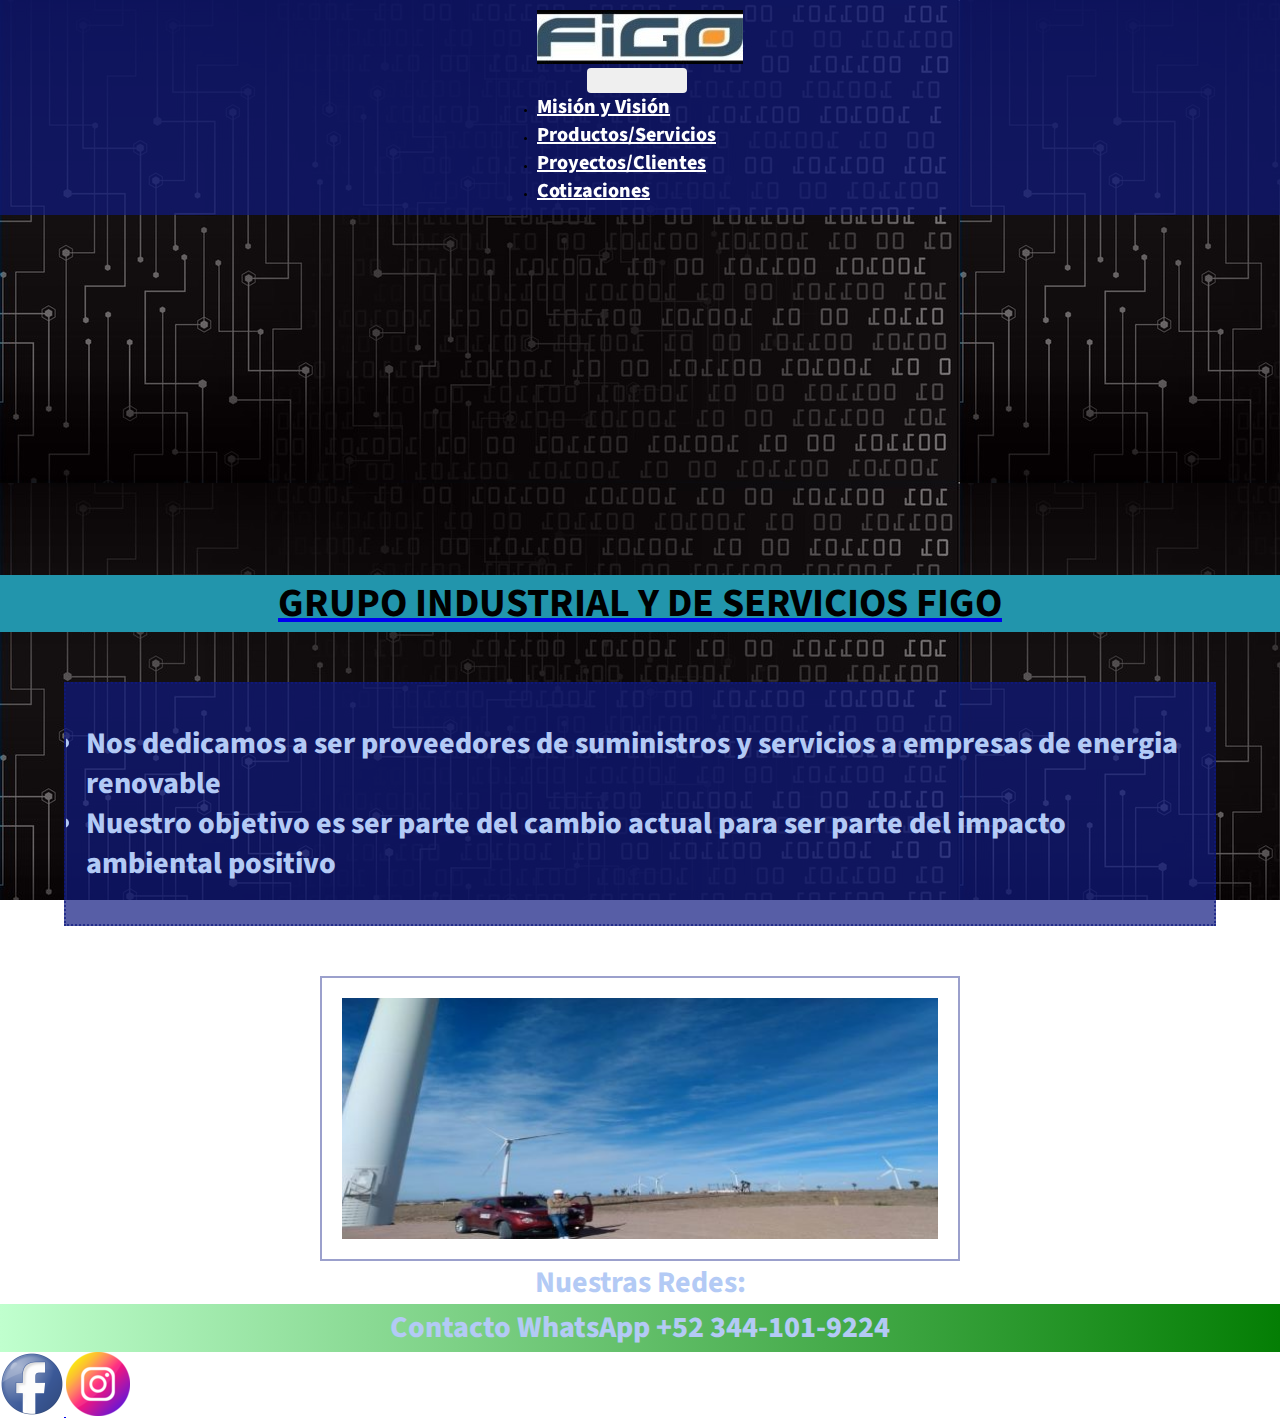
<file: index.html>
<!DOCTYPE html>
<html lang="en">
<head>
    <meta charset="UTF-8">
    <meta http-equiv="X-UA-Compatible" content="IE=edge">
      <meta name="description" content="OFICIAL WEB FOR FIGO GROUP">
      <meta name="keywords" content="Industria, Energías Renovables, Comercio industrial, Soluciones en Ingenieria">
      <meta name="author" content="MCIE Alejandro Javier Arredondo García">
      <meta name="viewport" content="width=device-width, initial-scale=1.0">
    <title>Grupo Industrial FIGO</title>
    <link rel="shortcut icon" href="img/FIGO_ICON.png" type="image/x-icon">
    <link href="https://cdn.jsdelivr.net/npm/bootstrap@5.2.0/dist/css/bootstrap.min.css" rel="stylesheet" integrity="sha384-gH2yIJqKdNHPEq0n4Mqa/HGKIhSkIHeL5AyhkYV8i59U5AR6csBvApHHNl/vI1Bx" crossorigin="anonymous">
    <link rel="stylesheet" href="css/styleSASS.css">
</head>

<body>
     
    <nav class="navbar navbar-expand-lg navbar-light bg-blue buttonsMenu" id="buttons">
        <div class="container-fluid">
          <a class="navbar-brand" href="index.html">
            <img src="img/FIGO_LOGO2.jpg" alt="logo de FIGO" class="header__img--fluid">
          </a>
          <button class="navbar-toggler" type="button" data-bs-toggle="collapse" data-bs-target="#navbarSupportedContent" aria-controls="navbarSupportedContent" aria-expanded="false" aria-label="Toggle navigation">
            <span class="navbar-toggler-icon"></span>
          </button>
          <div class="collapse navbar-collapse" id="navbarSupportedContent">
            <ul class="navbar-nav ms-auto mb-2 mb-lg-0">
              <li class="nav-item">
                <a class="nav-link textMenu" aria-current="page" href="misionyvision.html">Misión y Visión</a>
              </li>
              <li>
                <a class="nav-link textMenu" aria-current="page" href="PyS - Animated.html">Productos/Servicios</a>
              </li>
              <li>
                <a class="nav-link textMenu" aria-current="page" href="trayectoria.html">Proyectos/Clientes</a>
              </li>
              <li>
                <a class="nav-link textMenu" aria-current="page" href="Form.html">Cotizaciones</a>
             </li>
            </ul>
            </div>
        </div>
      </nav>


    <header>
            
   </header>

   <a href="index.html">
    <h1 class="text-center">  GRUPO INDUSTRIAL Y DE SERVICIOS FIGO</h1>
    </a>
  
   
    <main class="py-3">
        <section >
            <article class="box textList">        
                <ul>
                    <li>Nos dedicamos a ser proveedores de suministros y servicios a empresas de energia renovable</li>
                    <li>Nuestro objetivo es ser parte del cambio actual para ser parte del impacto ambiental positivo</li>
                </ul>              
            </article>
        </section>
       
            <img class="box_Img textCenter" src="img/FIGO_PROJECT21.jpg" >
       
    </main>
   
    
    <footer class="py-3 text-center text-white text-uppercase">
       
      <h3 class="foot__title">Nuestras Redes: </h3>
      <div class="add__WA class linear-gradient">
       <p>Contacto WhatsApp +52 344-101-9224</p>
     </div>
    
      <a href="https://www.google.com/" target="_blank">
        <img src="img/facebook.png" alt="Nuestro facebook">
      </a>
      <a href="https://www.google.com/" target="_blank">
        <img src="img/Insta.png" alt="Nuetro Insta" class="foot__icon">
      </a>
    </footer>
    <script src="js/wow.min.js"></script>
    <script>
    new WOW().init();
    </script>
    <script src="https://cdn.jsdelivr.net/npm/bootstrap@5.2.0/dist/js/bootstrap.bundle.min.js" integrity="sha384-A3rJD856KowSb7dwlZdYEkO39Gagi7vIsF0jrRAoQmDKKtQBHUuLZ9AsSv4jD4Xa" crossorigin="anonymous"></script>
    
</html>
</file>
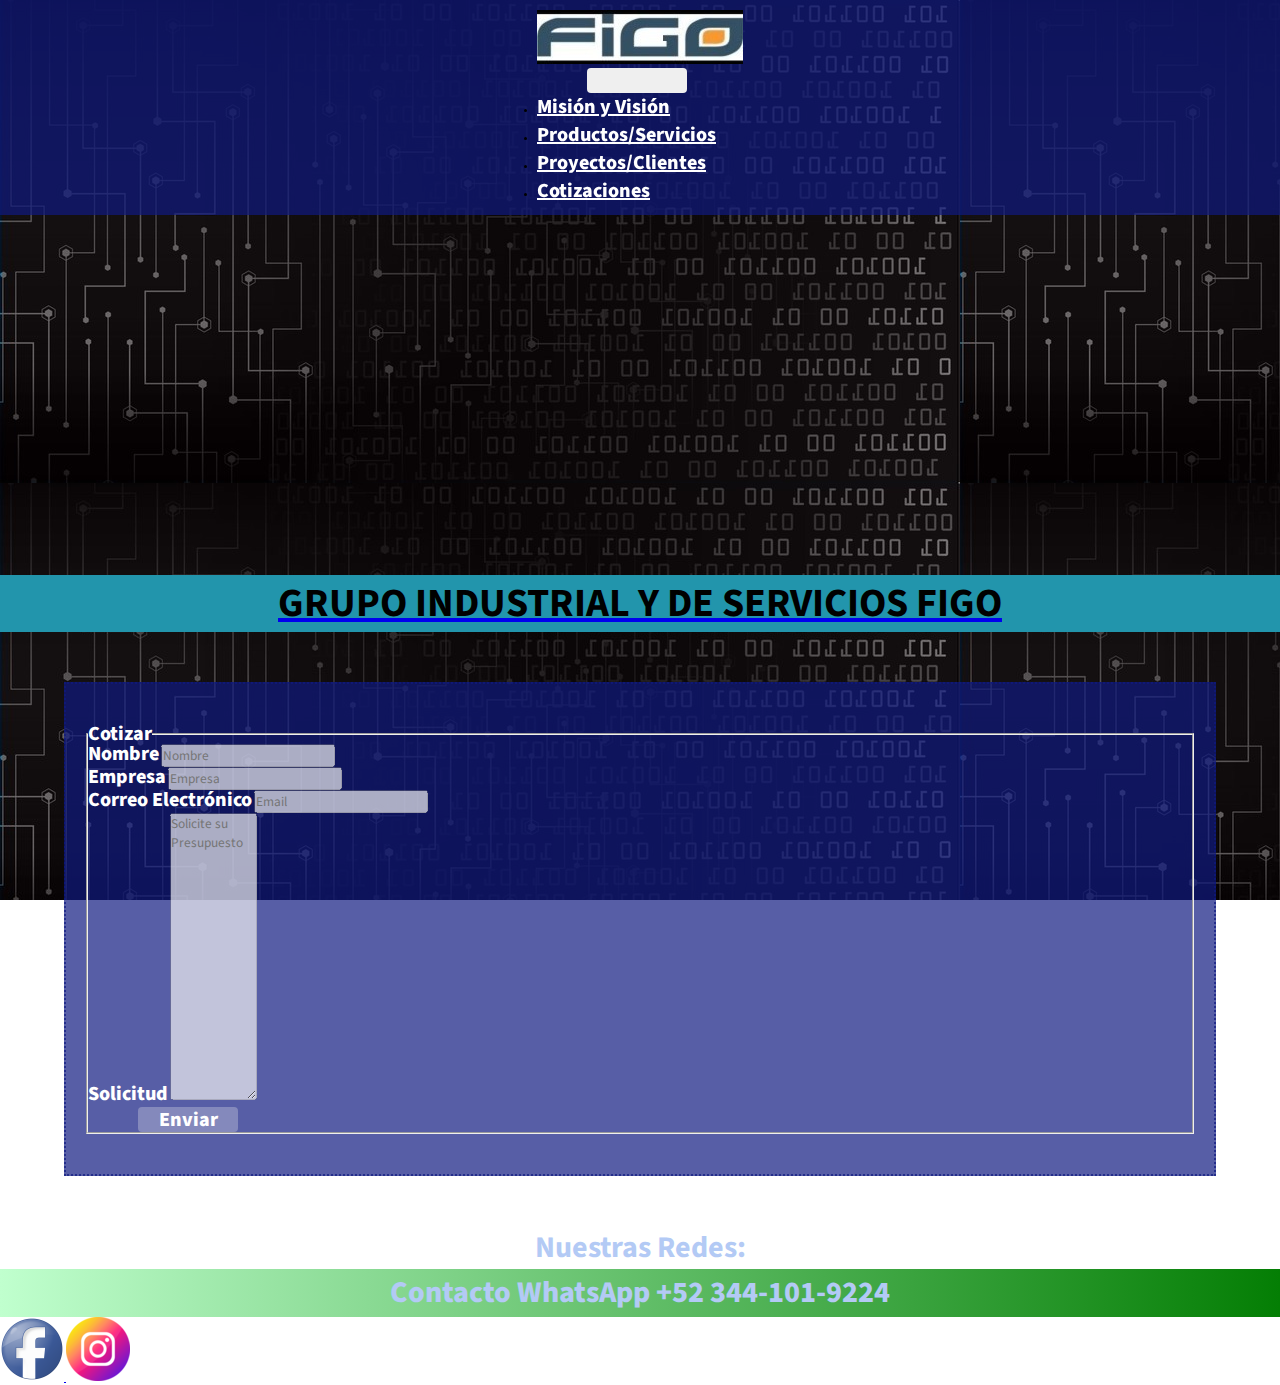
<file: Form.html>
<!doctype html>
<html lang="en">
  <head>
    <meta charset="utf-8">
    <meta name="description" content="QUOTE FORM">
    <meta name="keywords" content="Cotizaciones Empresariales, Formulario para Clientes, Cotizaciones para Energias Renovable">
     <meta name="author" content="MCIE Alejandro Javier Arredondo García">
    <meta name="viewport" content="width=device-width, initial-scale=1">
    <title>Cotizar FIGO</title>
    <link rel="shortcut icon" href="img/FIGO_ICON.png" type="image/x-icon">
    <link href="https://cdn.jsdelivr.net/npm/bootstrap@5.2.0/dist/css/bootstrap.min.css" rel="stylesheet" integrity="sha384-gH2yIJqKdNHPEq0n4Mqa/HGKIhSkIHeL5AyhkYV8i59U5AR6csBvApHHNl/vI1Bx" crossorigin="anonymous">
    <link rel="stylesheet" href="css/styleSASS.css">
</head>

  <body>
    
    <nav class="navbar navbar-expand-lg navbar-light bg-blue buttonsMenu" id="buttons">
      <div class="container-fluid">
        <a class="navbar-brand" href="index.html">
          <img src="img/FIGO_LOGO2.jpg" alt="logo de FIGO" class="header__img--fluid">
        </a>
        <button class="navbar-toggler" type="button" data-bs-toggle="collapse" data-bs-target="#navbarSupportedContent" aria-controls="navbarSupportedContent" aria-expanded="false" aria-label="Toggle navigation">
          <span class="navbar-toggler-icon"></span>
        </button>
        <div class="collapse navbar-collapse" id="navbarSupportedContent">
          <ul class="navbar-nav ms-auto mb-2 mb-lg-0">
            <li class="nav-item">
              <a class="nav-link textMenu" aria-current="page" href="misionyvision.html">Misión y Visión</a>
            </li>
            <li>
              <a class="nav-link textMenu" aria-current="page" href="PyS - Animated.html">Productos/Servicios</a>
            </li>
            <li>
              <a class="nav-link textMenu" aria-current="page" href="trayectoria.html">Proyectos/Clientes</a>
            </li>
            <li>
              <a class="nav-link textMenu" aria-current="page" href="Form.html">Cotizaciones</a>
           </li>
          </ul>
          </div>
      </div>
    </nav>


  <header>
         
 </header>

 <a href="index.html">
  <h1 class="text-center">  GRUPO INDUSTRIAL Y DE SERVICIOS FIGO</h1>
  </a>


      <main class="py-3">
      <nav id="mainNav" class="bg-blue box">
        <form>
            <fieldset disabled>
              <legend class="textMenu">Cotizar</legend>
              <div class="mb-3">
                <label for="disabledTextInput" class="form-label textMenu">Nombre</label>
                <input type="text" id="disabledTextInput" class="form-control" placeholder="Nombre">
              </div>
              <div class="mb-3">
                <label for="disabledTextInput" class="form-label textMenu">Empresa</label>
                <input type="text" id="disabledTextInput" class="form-control" placeholder="Empresa">
              </div>
              <div class="mb-3">
                <label for="disabledTextInput" class="form-label textMenu">Correo Electrónico</label>
                <input type="text" id="disabledTextInput" class="form-control" placeholder="Email">
              </div>
              <div class="mb-3">
                <label for="disabledTextInput" class="form-label textMenu">Solicitud</label>
                <textarea cols="10" rows="15" type="text" class="form-control" placeholder="Solicite su Presupuesto"></textarea>
              </div>
              
              <button class="textMenu">Enviar</button>
            </fieldset>
          </form>
      </nav>
        </main>

      <footer class="py-3 text-center text-white text-uppercase">
       
        <h3 class="foot__title">Nuestras Redes: </h3>
        <div class="add__WA class linear-gradient">
       <p>Contacto WhatsApp +52 344-101-9224</p>
     </div>
  
        <a href="https://www.google.com/" target="_blank">
            <img src="img/facebook.png" alt="Nuestro facebook">
        </a>
        <a href="https://www.google.com/" target="_blank">
          <img src="img/Insta.png" alt="Nuetro Insta" class="foot__icon">
      </a>
    </footer>
    <script src="js/wow.min.js"></script>
    <script>
    new WOW().init();
    </script>
    <script src="https://cdn.jsdelivr.net/npm/bootstrap@5.2.0/dist/js/bootstrap.bundle.min.js" integrity="sha384-A3rJD856KowSb7dwlZdYEkO39Gagi7vIsF0jrRAoQmDKKtQBHUuLZ9AsSv4jD4Xa" crossorigin="anonymous"></script>
  </body>
</html>
</file>
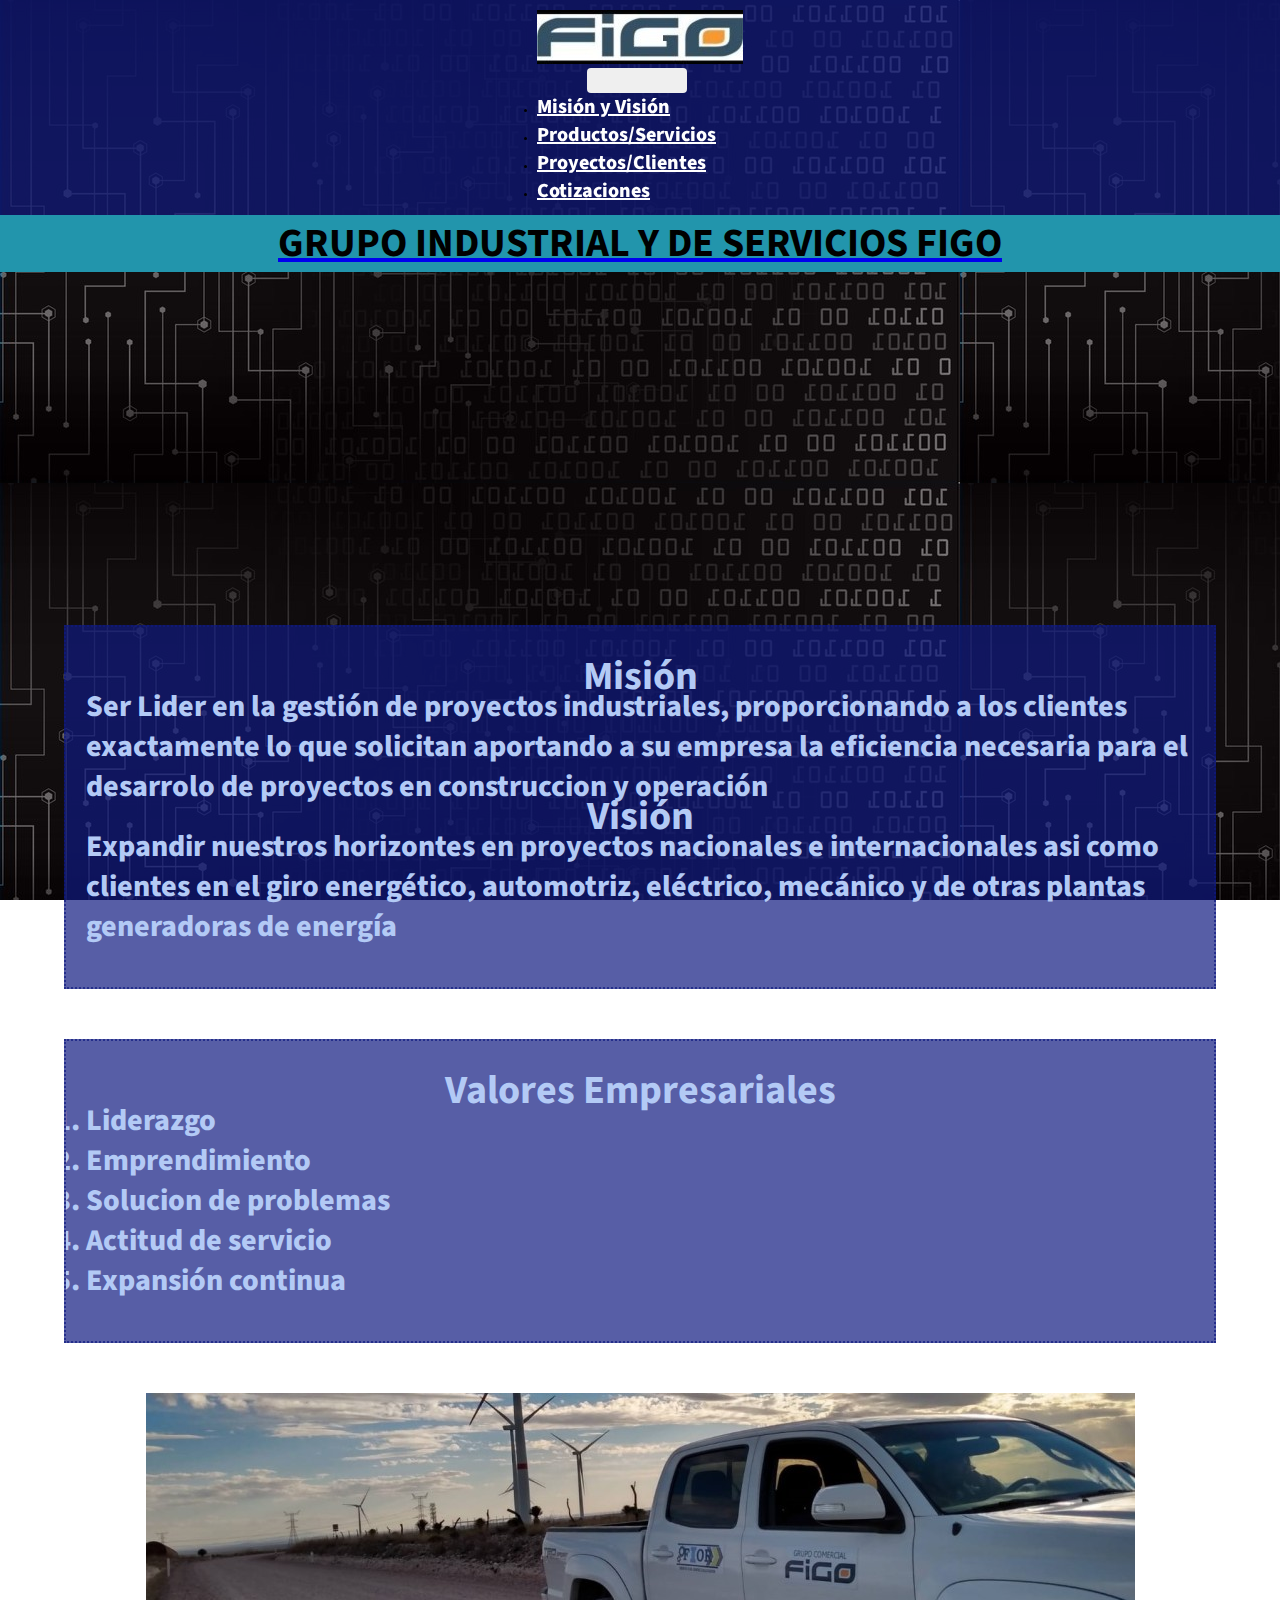
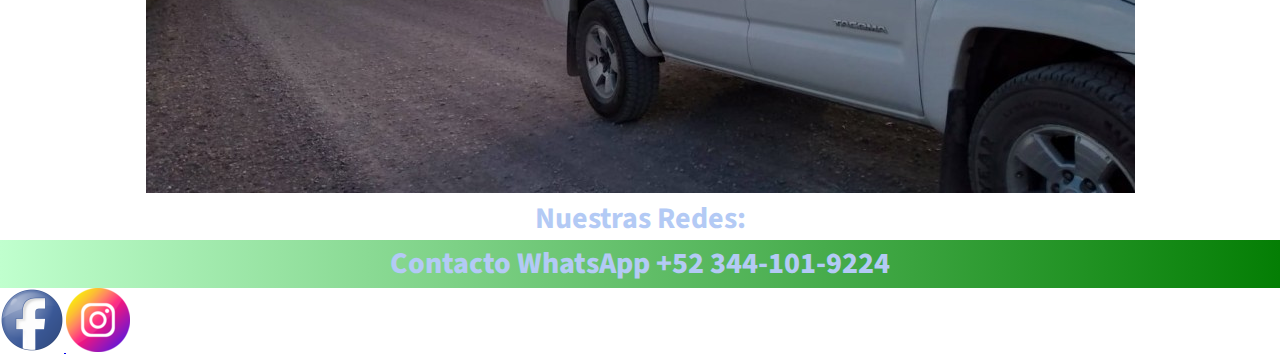
<file: misionyvision.html>
<!DOCTYPE html>
<html lang="en">
<head>
    <meta charset="UTF-8">
    <meta http-equiv="X-UA-Compatible" content="IE=edge">
    <meta name="description" content="CORPORATIVE MISION AND VISION">
      <meta name="keywords" content="Corporativo Industrial, Mision Empresarial, Vision Empresarial, Comercializadora industrial, Corporativo en Energia Renovable">
      <meta name="author" content="MCIE Alejandro Javier Arredondo García">
      <meta name="viewport" content="width=device-width, initial-scale=1.0">
      <title>Misión y Visión FIGO</title>
    <link rel="shortcut icon" href="img/FIGO_ICON.png" type="image/x-icon">
    <link href="https://cdn.jsdelivr.net/npm/bootstrap@5.2.0/dist/css/bootstrap.min.css" rel="stylesheet" integrity="sha384-gH2yIJqKdNHPEq0n4Mqa/HGKIhSkIHeL5AyhkYV8i59U5AR6csBvApHHNl/vI1Bx" crossorigin="anonymous">
	<link rel="stylesheet" href="css/styleSASS.css">
</head>
<body>
  
    <nav class="navbar navbar-expand-lg navbar-light bg-blue buttonsMenu" id="buttons">
        <div class="container-fluid">
          <a class="navbar-brand" href="index.html">
            <img src="img/FIGO_LOGO2.jpg" alt="logo de FIGO" class="header__img--fluid">
          </a>
          <button class="navbar-toggler" type="button" data-bs-toggle="collapse" data-bs-target="#navbarSupportedContent" aria-controls="navbarSupportedContent" aria-expanded="false" aria-label="Toggle navigation">
            <span class="navbar-toggler-icon"></span>
          </button>
          <div class="collapse navbar-collapse" id="navbarSupportedContent">
            <ul class="navbar-nav ms-auto mb-2 mb-lg-0">
              <li class="nav-item">
                <a class="nav-link textMenu" aria-current="page" href="misionyvision.html">Misión y Visión</a>
              </li>
              <li>
                <a class="nav-link textMenu" aria-current="page" href="PyS - Animated.html">Productos/Servicios</a>
              </li>
              <li>
                <a class="nav-link textMenu" aria-current="page" href="trayectoria.html">Proyectos/Clientes</a>
              </li>
              <li>
                <a class="nav-link textMenu" aria-current="page" href="Form.html">Cotizaciones</a>
             </li>
            </ul>
            </div>
        </div>
      </nav>


    <header>
        <div>
            <a href="index.html">
            <h1>  GRUPO INDUSTRIAL Y DE SERVICIOS FIGO</h1>
            </a>
        </div>
   </header>
   
    <main>
        <section class="box">
                <h2>Misión</h2>
                <p>Ser Lider en la gestión de proyectos industriales, proporcionando a los clientes  exactamente lo que solicitan
                aportando a su empresa la eficiencia necesaria para el desarrolo de proyectos en construccion y operación</p> 
        
                <h2>Visión</h2>
                <p>Expandir nuestros horizontes en proyectos nacionales e internacionales asi como clientes en el giro energético, automotriz, eléctrico, mecánico y de otras plantas generadoras de energía</p> 
        </section>
            
            <section>
                <article class="box">
                    <h2 class="textCenter box-title1">Valores Empresariales</h2>
            <ol class="textLeft textList">
                <li>Liderazgo</li>
                <li>Emprendimiento</li>
                <li>Solucion de problemas</li>
                <li>Actitud de servicio</li>
                <li>Expansión continua</li>
            </ol>
                </article>
        </section>
         
        <section class="textCenter">
            <img  src="img/FIGO_TRUCK2.jpg"></image>
        </section>             
    </main>
    
   
    <footer class="py-3 text-center text-white text-uppercase">
       
      <h3 class="foot__title">Nuestras Redes: </h3>
      <div class="add__WA class linear-gradient">
     <p>Contacto WhatsApp +52 344-101-9224</p>
   </div>

      <a href="https://www.google.com/" target="_blank">
          <img src="img/facebook.png" alt="Nuestro facebook">
      </a>
      <a href="https://www.google.com/" target="_blank">
        <img src="img/Insta.png" alt="Nuetro Insta" class="foot__icon">
    </a>
  </footer>
  <script src="js/wow.min.js"></script>
  <script>
  new WOW().init();
  </script>
  <script src="https://cdn.jsdelivr.net/npm/bootstrap@5.2.0/dist/js/bootstrap.bundle.min.js" integrity="sha384-A3rJD856KowSb7dwlZdYEkO39Gagi7vIsF0jrRAoQmDKKtQBHUuLZ9AsSv4jD4Xa" crossorigin="anonymous"></script>

    
</body>
</html>
</file>
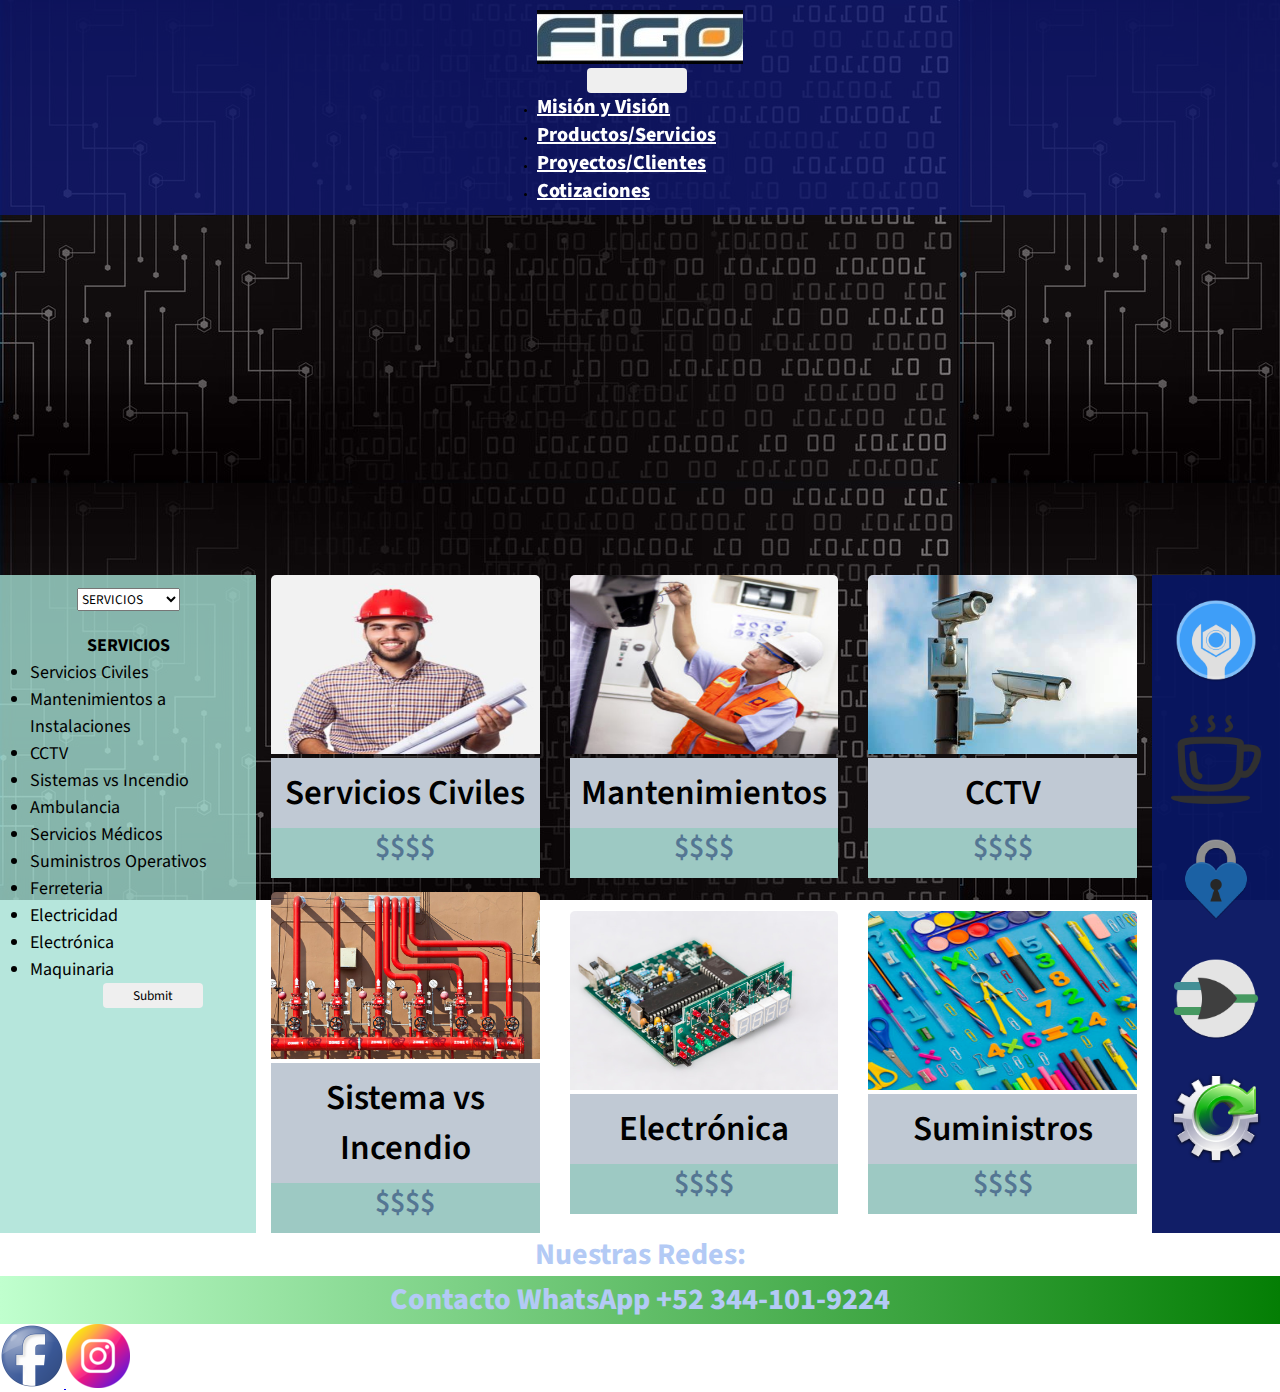
<file: PyS - Animated.html>
<!DOCTYPE html>
<html lang="en">
<head>
	<meta charset="UTF-8">
    <meta http-equiv="X-UA-Compatible" content="IE=edge">
      <meta name="description" content="OFICIAL PRODUCTS AND SERVICES CATALOGUE FOR FIGO GROUP">
      <meta name="keywords" content="Servicios Industriales, Comercializadora industrial, Suministros Para Ingenieria">
      <meta name="author" content="MCIE Alejandro Javier Arredondo García">
      <meta name="viewport" content="width=device-width, initial-scale=1.0">
	<title>Productos y Servicios FIGO</title>
    <link rel="shortcut icon" href="img/FIGO_ICON.png" type="image/x-icon">
	<link href="https://cdn.jsdelivr.net/npm/bootstrap@5.2.0/dist/css/bootstrap.min.css" rel="stylesheet" integrity="sha384-gH2yIJqKdNHPEq0n4Mqa/HGKIhSkIHeL5AyhkYV8i59U5AR6csBvApHHNl/vI1Bx" crossorigin="anonymous">
	<link rel="stylesheet" href="css/styleSASS.css">
	
</head>
<body>
	
	<nav class="navbar navbar-expand-lg navbar-light bg-blue buttonsMenu" id="buttons">
        <div class="container-fluid">
          <a class="navbar-brand" href="index.html">
            <img src="img/FIGO_LOGO2.jpg" alt="logo de FIGO" class="header__img--fluid">
          </a>
          <button class="navbar-toggler" type="button" data-bs-toggle="collapse" data-bs-target="#navbarSupportedContent" aria-controls="navbarSupportedContent" aria-expanded="false" aria-label="Toggle navigation">
            <span class="navbar-toggler-icon"></span>
          </button>
          <div class="collapse navbar-collapse" id="navbarSupportedContent">
            <ul class="navbar-nav ms-auto mb-2 mb-lg-0">
              <li class="nav-item">
                <a class="nav-link textMenu" aria-current="page" href="misionyvision.html">Misión y Visión</a>
              </li>
              <li>
                <a class="nav-link textMenu" aria-current="page" href="PyS - Animated.html">Productos/Servicios</a>
              </li>
              <li>
                <a class="nav-link textMenu" aria-current="page" href="trayectoria.html">Proyectos/Clientes</a>
              </li>
              <li>
                <a class="nav-link textMenu" aria-current="page" href="Form.html">Cotizaciones</a>
             </li>
            </ul>
            </div>
        </div>
      </nav>

	<header class="encabezado">
		
	</header>

<div class="container">	
		

	<nav id="filtros" class="Nav2">
		<form>
			<select name="location" id="location">
				<option value="Nacional">SERVICIOS</option>
				<option value="Extranjero">SUMINISTROS</option>
			</select>
		</form>
		<b class="textLeft">SERVICIOS</b>
			<ul>
				<li>Servicios Civiles</li>
				<li>Mantenimientos a Instalaciones</li>
				<li>CCTV</li>
				<li>Sistemas vs Incendio</li>
				<li>Ambulancia</li>
				<li>Servicios Médicos</li>
				<li>Suministros Operativos</li>
				<li>Ferreteria</li>
				<li>Electricidad</li>
				<li>Electrónica</li>
				<li>Maquinaria</li>
            </ul>	

			<button class="textCenter">Submit</button>
	</nav>

	<!-- inicia contenido principal -->
	<main id="productos">
		<div class="galeria textBold wow bounceInDown">			
			<figure>
				<img src="img/CIVILES.png" alt="Civil" class="skew">
				<figcaption>Servicios Civiles</figcaption>
				<p class="price scale">$$$$</p>
			</figure>
	
			<figure>
				<img src="img/MANTTO.png" alt="Mantenimiento" class="skew">
				<figcaption>Mantenimientos</figcaption>
				<p class="price scale">$$$$</p>
			</figure>
	
			<figure>
				<img src="img/CCTV.jfif" alt="CCTV" class="skew">
				<figcaption>CCTV</figcaption>
				<p class="price scale">$$$$</p>
			</figure>
			</div>
			<br>
			<div class="galeria textBold wow bounceInUp">
			<figure>
				<img src="img/INCENDIO.jfif" alt="Incendio" class="skew">
				<figcaption>Sistema vs Incendio</figcaption>
				<p class="price scale">$$$$</p>
			</figure>
	
			<figure>
				<img src="img/ELECTRONICA.png" alt="Electrónica" class="skew">
				<figcaption>Electrónica</figcaption>
				<p class="price scale">$$$$</p>
			</figure>

			<figure>
				<img src="img/SUMINISTROS.png" alt="Suministro" class="skew">
				<figcaption>Suministros</figcaption>
				<p class="price scale">$$$$</p>
			</figure>
		</div>
	</main>
	<!-- cierra main-->

	<aside id="aside" class="Nav2">
		<img src="img/Tool1.png" alt="Llave">
		<img src="img/Tool2.png" alt="Coffee">
		<img src="img/Tool3.png" alt="Lock">
		<img src="img/Tool4.png" alt="Logic Gate">
		<img src="img/Tool5.png" alt="Gear">
	</aside>
	
</div> <!-- ends container-->


	

<footer class="py-3 text-center text-white text-uppercase">
       
	<h3 class="foot__title">Nuestras Redes: </h3>
	<div class="add__WA class linear-gradient">
   <p>Contacto WhatsApp +52 344-101-9224</p>
 </div>

	<a href="https://www.google.com/" target="_blank">
		<img src="img/facebook.png" alt="Nuestro facebook">
	</a>
	<a href="https://www.google.com/" target="_blank">
	  <img src="img/Insta.png" alt="Nuetro Insta" class="foot__icon">
  </a>
</footer>
<script src="js/wow.min.js"></script>
<script>
new WOW().init();
</script>
<script src="https://cdn.jsdelivr.net/npm/bootstrap@5.2.0/dist/js/bootstrap.bundle.min.js" integrity="sha384-A3rJD856KowSb7dwlZdYEkO39Gagi7vIsF0jrRAoQmDKKtQBHUuLZ9AsSv4jD4Xa" crossorigin="anonymous"></script>

</body>
</html>
</file>
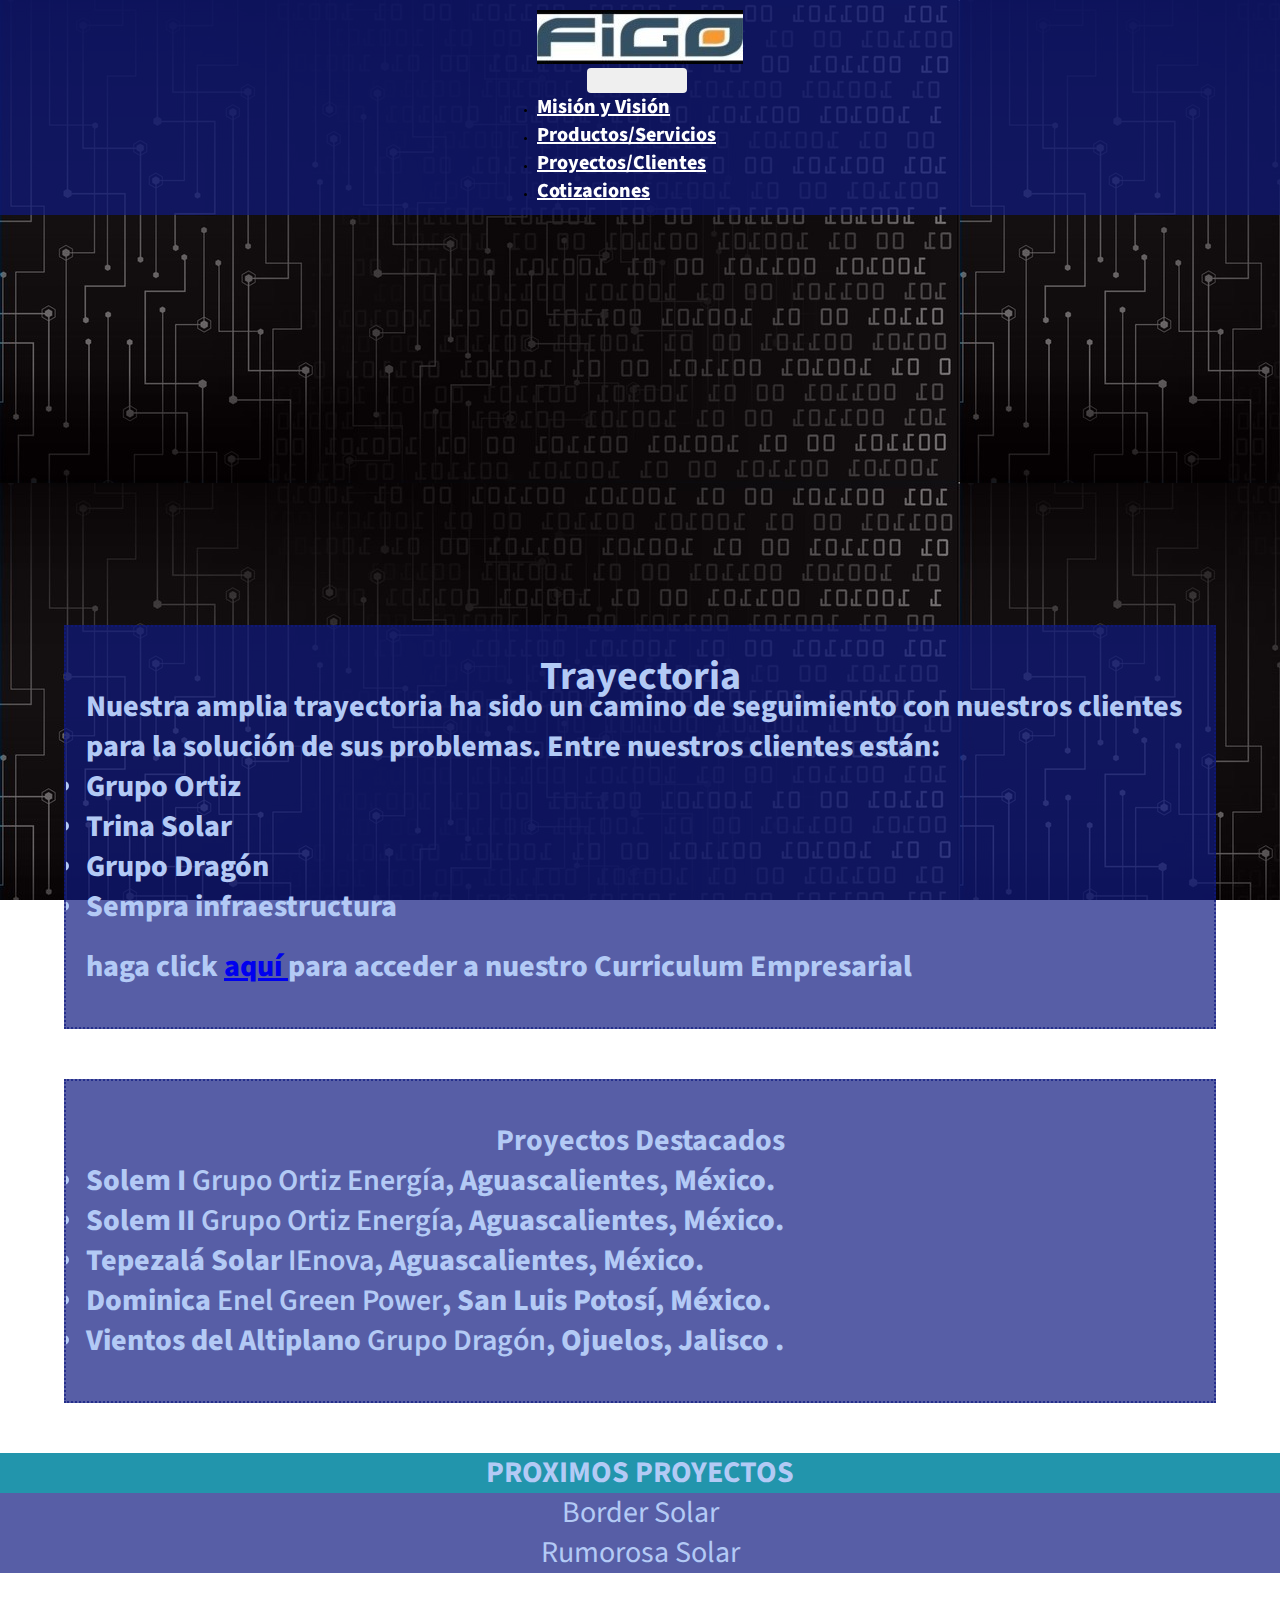
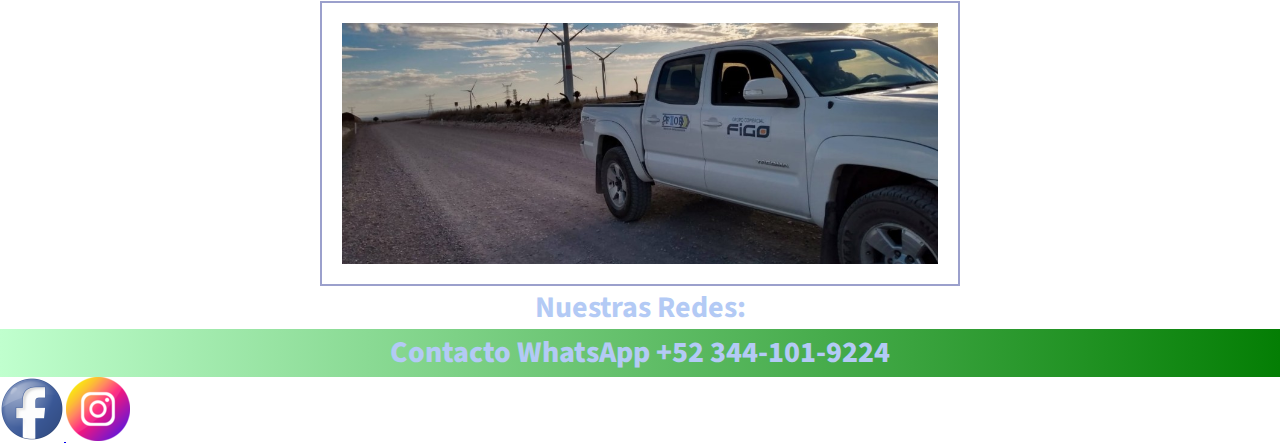
<file: trayectoria.html>
<!DOCTYPE html>
<html lang="en">
<head>
    
    <meta charset="UTF-8">
    <meta http-equiv="X-UA-Compatible" content="IE=edge">
    <meta name="description" content="CORPORATIVE RESUME AND TRAJECTORY">
      <meta name="keywords" content="Curriculum Empresarial, Trayectoria Empresarial, Clientes y Proveedores, Energia Renovable">
      <meta name="author" content="MCIE Alejandro Javier Arredondo García">
      <meta name="viewport" content="width=device-width, initial-scale=1.0">
    <title>Trayectoria FIGO</title>
    <link rel="shortcut icon" href="img/FIGO_ICON.png" type="image/x-icon">
    <link href="https://cdn.jsdelivr.net/npm/bootstrap@5.2.0/dist/css/bootstrap.min.css" rel="stylesheet" integrity="sha384-gH2yIJqKdNHPEq0n4Mqa/HGKIhSkIHeL5AyhkYV8i59U5AR6csBvApHHNl/vI1Bx" crossorigin="anonymous">
    <link rel="stylesheet" href="css/styleSASS.css">
</head>
<body>
     
    <nav class="navbar navbar-expand-lg navbar-light bg-blue buttonsMenu" id="buttons">
        <div class="container-fluid">
          <a class="navbar-brand" href="index.html">
            <img src="img/FIGO_LOGO2.jpg" alt="logo de FIGO" class="header__img--fluid">
          </a>
          <button class="navbar-toggler" type="button" data-bs-toggle="collapse" data-bs-target="#navbarSupportedContent" aria-controls="navbarSupportedContent" aria-expanded="false" aria-label="Toggle navigation">
            <span class="navbar-toggler-icon"></span>
          </button>
          <div class="collapse navbar-collapse" id="navbarSupportedContent">
            <ul class="navbar-nav ms-auto mb-2 mb-lg-0">
              <li class="nav-item">
                <a class="nav-link textMenu" aria-current="page" href="misionyvision.html">Misión y Visión</a>
              </li>
              <li>
                <a class="nav-link textMenu" aria-current="page" href="PyS - Animated.html">Productos/Servicios</a>
              </li>
              <li>
                <a class="nav-link textMenu" aria-current="page" href="trayectoria.html">Proyectos/Clientes</a>
              </li>
              <li>
                <a class="nav-link textMenu" aria-current="page" href="Form.html">Cotizaciones</a>
             </li>
            </ul>
            </div>
        </div>
      </nav>


 
    <header>
        
</header>

    <main>
        <section class="bg-green box textJustify">
        <h2>Trayectoria</h2>
            <p>Nuestra amplia trayectoria ha sido un camino de seguimiento con nuestros clientes para la solución de sus problemas. Entre nuestros clientes están:</p>

            <ul class="textLeft textList">
                 <li>Grupo Ortiz</li>
                 <li>Trina Solar</li>
                 <li>Grupo Dragón</li>
                 <li>Sempra infraestructura</li>
                 
            </ul>

            <br>
            <p>haga click <a href="https://www.google.com/" target="_blank"> aquí </a> para acceder a nuestro Curriculum Empresarial</p>
        </section>

        <section class="bg-blue box">			
			
				<h2 class="textCenter textList">Proyectos Destacados</h2>
				<ul class="textLeft textList">
				<li>Solem I <span class="textBold">Grupo Ortiz Energía</span>, Aguascalientes, México.</li>
                <li>Solem II <span class="textBold">Grupo Ortiz Energía</span>, Aguascalientes, México.</li>
				<li>Tepezalá Solar <span class="textBold">IEnova</span>, Aguascalientes, México.</li>
                <li>Dominica <span class="textBold">Enel Green Power</span>, San Luis Potosí, México.</li>
                <li>Vientos del Altiplano <span class="textBold">Grupo Dragón</span>, Ojuelos, Jalisco .</li></li>
                </ul>
            
		</section>

        <section>
        <article class="textCenter bg-blue next_projects">
        <h1 class="textCenter textList">PROXIMOS PROYECTOS</h1>
        <p>Border Solar</p>
        <p>Rumorosa Solar</p>
        </article>
        </section>
        <br>
        <br>       
      
           <img  class=" box_Img textCenter" src="img/FIGO_TRUCK2.jpg"></image>
           
    
            </main>
        
          
          
            <footer class="py-3 text-center text-white text-uppercase">
       
                <h3 class="foot__title">Nuestras Redes: </h3>
                <div class="add__WA class linear-gradient">
               <p>Contacto WhatsApp +52 344-101-9224</p>
             </div>
          
                <a href="https://www.google.com/" target="_blank">
                    <img src="img/facebook.png" alt="Nuestro facebook">
                </a>
                <a href="https://www.google.com/" target="_blank">
                  <img src="img/Insta.png" alt="Nuetro Insta" class="foot__icon">
              </a>
            </footer>
            <script src="js/wow.min.js"></script>
            <script>
            new WOW().init();
            </script>
            <script src="https://cdn.jsdelivr.net/npm/bootstrap@5.2.0/dist/js/bootstrap.bundle.min.js" integrity="sha384-A3rJD856KowSb7dwlZdYEkO39Gagi7vIsF0jrRAoQmDKKtQBHUuLZ9AsSv4jD4Xa" crossorigin="anonymous"></script>

</body>

</html>
</file>
<file: css/styleSASS.css>
@import url("https://fonts.googleapis.com/css2?family=Roboto:ital,wght@1,300&family=Source+Sans+Pro:wght@300&display=swap");
@import url("https://fonts.googleapis.com/css2?family=Roboto:ital,wght@1,300&family=Source+Sans+Pro:wght@300&display=swap");
@import url("https://fonts.googleapis.com/css2?family=Roboto:ital,wght@1,300&family=Source+Sans+Pro:wght@300&display=swap");
@import url("https://fonts.googleapis.com/css2?family=Roboto:ital,wght@1,300&family=Source+Sans+Pro:wght@300&display=swap");
@import url("https://fonts.googleapis.com/css2?family=Roboto:ital,wght@1,300&family=Source+Sans+Pro:wght@300&display=swap");
.bg-blue {
  background-color: rgba(15, 26, 128, 0.7);
}

.bg-lblue {
  background-color: rgb(34, 149, 172);
}

.bgLight {
  background-color: rgb(179, 202, 245);
}

* {
  font-family: "Source Sans Pro", sans-serif;
  margin: 0;
  padding: 0;
  box-sizing: border-box;
}

html {
  font-size: 62.5%;
}

.box {
  size: 2.5rem;
  line-height: 2rem;
  color: rgb(34, 149, 172);
  padding: 10px;
  font-family: "Source Sans Pro", sans-serif;
  font-weight: 800;
  width: 90%;
  height: auto;
  margin: 50px auto;
  padding: 40px 20px;
  border: dotted rgba(15, 26, 128, 0.7) 2px;
  background-color: rgba(15, 26, 128, 0.7);
  overflow-y: auto;
}

.box_Img {
  width: 50%;
  height: 100%;
  margin: auto auto;
  padding: 20px 20px;
  border: solid rgba(113, 120, 183, 0.7019607843) 2px;
  box-sizing: border-box;
  display: block;
}

.bg-blue {
  background-color: rgba(15, 26, 128, 0.7);
}

.bg-lblue {
  background-color: rgb(34, 149, 172);
}

.bgLight {
  background-color: rgb(179, 202, 245);
}

* {
  font-family: "Source Sans Pro", sans-serif;
  margin: 0;
  padding: 0;
  box-sizing: border-box;
}

html {
  font-size: 62.5%;
}

.bg-blue {
  background-color: rgba(15, 26, 128, 0.7);
}

.bg-lblue {
  background-color: rgb(34, 149, 172);
}

.bgLight {
  background-color: rgb(179, 202, 245);
}

* {
  font-family: "Source Sans Pro", sans-serif;
  margin: 0;
  padding: 0;
  box-sizing: border-box;
}

html {
  font-size: 62.5%;
}

.add__WA {
  text-align: center;
  width: 100%;
  background-color: #27af2e;
  color: white;
  font-size: 2.25rem;
  padding: 4px 0;
  font-weight: 800;
}

.buttonsMenu {
  /*position background-color: rgba(20, 111, 196, 0.5);*/
  position: -webkit-sticky;
  position: sticky;
  top: 0;
  /*padding*/
  padding: 10px 30px;
  /****display flex *****/
  /* --- NAV EN COLUMNA EN MOBILE --- */
  display: flex;
  flex-direction: column;
  align-items: center;
  justify-content: center;
}

/*hover*/
.buttonsMenu ul li a:hover {
  color: black;
  font-weight: 600;
}

.encabezado__img--fluid {
  width: 100%;
}

body {
  background-image: url(../img/circuit.png);
  background-repeat: repeat;
  background-attachment: fixed;
}

.textMenu {
  font-weight: 800;
  font-size: 2rem;
  color: white;
}

.textP1, h3, h2, h1 {
  font-family: "Source Sans Pro", sans-serif;
  color: rgba(15, 26, 128, 0.7);
  font-size: 4rem;
  text-align: center;
  size: 800;
}

.textList, p {
  color: rgb(179, 202, 245);
  line-height: 4rem;
  font-size: 3rem;
}

.text_Justify {
  text-align: justify;
}

.textBold {
  font-weight: 600;
}

.textCenter {
  text-align: center;
}

.textRight {
  text-align: right;
}

.textLeft {
  text-align: left;
}

h1 {
  color: black;
  background-color: rgb(34, 149, 172);
}

h2 {
  color: rgb(179, 202, 245);
  font-size: 4rem;
}

h3 {
  color: rgb(179, 202, 245);
  font-size: 3rem;
}

.encabezado__img--fluid {
  /*size*/
  width: 100%;
}

.Nav2 {
  background-color: rgba(164, 224, 211, 0.8);
  color: black;
  padding: 10px 30px;
  font-size: 3rem;
  line-height: 1.5em;
  display: flex;
  flex-direction: column;
  align-items: center;
}

.Nav2 form {
  margin-bottom: 20px;
}

.Nav2 img {
  margin-bottom: 30px;
}

.foot {
  padding: 30px;
  display: flex;
  flex-direction: column;
  align-items: center;
  margin-top: 50px;
}

.foot__icon--sm {
  width: 60px;
}

.foot__titulo--md {
  font-size: 2rem;
}

.bg-blue {
  background-color: rgba(15, 26, 128, 0.7);
}

.bg-lblue {
  background-color: rgb(34, 149, 172);
}

.bgLight {
  background-color: rgb(179, 202, 245);
}

* {
  font-family: "Source Sans Pro", sans-serif;
  margin: 0;
  padding: 0;
  box-sizing: border-box;
}

html {
  font-size: 62.5%;
}

.linear-gradient {
  background: linear-gradient(to right, rgb(192, 255, 206), rgb(4, 126, 4));
}

.transform:hover {
  transform: translate(-10px, 10px);
  cursor: pointer;
  transition: transform 1s;
}

.rotate:hover {
  transform: rotateZ(-360deg);
  cursor: pointer;
  transition: transform 1s;
}

.scale:hover {
  transform: scaleX(0.8);
  cursor: pointer;
  transition: transform 1s;
}

.skew:hover {
  transform: skewX(10deg);
  cursor: pointer;
  transition: transform 1s;
}

@-webkit-keyframes headerAnimation {
  0% {
    background-image: url(../img/FIGO_PROJECT2.jpg);
  }
  25% {
    background-image: url(../img/FIGO_PROJECT1.webp);
  }
  50% {
    background-image: url(../img/FIGO_PROJECT3.jpg);
  }
  75% {
    background-image: url(../img/FIGO_TRUCK.jpeg);
  }
  100% {
    background-image: url(../img/FIGO_TRUCK2.jpg);
  }
}

@keyframes headerAnimation {
  0% {
    background-image: url(../img/FIGO_PROJECT2.jpg);
  }
  25% {
    background-image: url(../img/FIGO_PROJECT1.webp);
  }
  50% {
    background-image: url(../img/FIGO_PROJECT3.jpg);
  }
  75% {
    background-image: url(../img/FIGO_TRUCK.jpeg);
  }
  100% {
    background-image: url(../img/FIGO_TRUCK2.jpg);
  }
}
header {
  height: 40vh;
  width: 100%;
  background-size: cover;
  -webkit-animation-name: headerAnimation;
          animation-name: headerAnimation;
  -webkit-animation-duration: 5s;
          animation-duration: 5s;
  -webkit-animation-iteration-count: infinite;
          animation-iteration-count: infinite;
}

button {
  width: 100px;
  height: 25px;
  background: linear-gradient(to border-radius, rgb(114, 150, 204), rgb(6, 4, 121));
  display: flex;
  justify-content: center;
  align-items: center;
  color: black;
  margin-left: 50px;
  border: none;
  border-radius: 4px;
  transition: all 2s;
}

button:hover {
  background: linear-gradient(to top, rgb(82, 150, 206), rgb(7, 28, 121));
  cursor: pointer;
}

.bg-blue {
  background-color: rgba(15, 26, 128, 0.7);
}

.bg-lblue {
  background-color: rgb(34, 149, 172);
}

.bgLight {
  background-color: rgb(179, 202, 245);
}

* {
  font-family: "Source Sans Pro", sans-serif;
  margin: 0;
  padding: 0;
  box-sizing: border-box;
}

html {
  font-size: 62.5%;
}

.container {
  display: grid;
  grid-template-columns: 1fr;
  grid-template-rows: auto;
  grid-template-areas: "nav" "header" "productos" "filtros" "aside" "footer";
}

/*layout*/
#mainNav {
  grid-area: nav;
}

#header {
  grid-area: header;
}

#filtros {
  grid-area: filtros;
}

#productos {
  grid-area: productos;
}

#aside {
  background-color: rgba(8, 22, 97, 0.966);
  padding: 20px 0;
  grid-area: aside;
}

#footer {
  grid-area: footer;
}

#productos .galeria figure img {
  border-top-left-radius: 5px;
  border-top-right-radius: 5px;
  width: 100%;
}

#productos .galeria figure figcaption {
  font-size: 3.5rem;
  color: black;
  padding: 10px 0;
  background-color: rgb(192, 201, 212);
  text-align: center;
}

#productos .galeria p.price {
  font-size: 3rem;
  color: rgba(11, 35, 100, 0.5);
  padding-bottom: 10px;
  background-color: rgb(157, 201, 195);
  text-align: center;
}

.Nav2 {
  background-color: rgba(164, 224, 211, 0.8);
  color: black;
  padding: 10px 30px;
  font-size: 1.8rem;
  line-height: 1.5em;
  display: flex;
  flex-direction: column;
  align-items: center;
}

.Nav2 form {
  margin-bottom: 20px;
}

.Nav2 img {
  margin-bottom: 30px;
}

/* ======================= media queries INDEX ======================= */
/* min-width: 768px definimos 2cols (30VW - 70VW) y 5 rows auto */
@media (min-width: 768px) {
  .container {
    grid-template-columns: 30vw 70vw;
    grid-template-areas: "nav nav" "header header" "filtros productos" "aside aside" "footer footer";
  }
}
#productos .galeria {
  display: flex;
  flex-direction: column;
  align-items: center;
}

#productos .galeria figure {
  width: 90%;
}

#aside {
  display: flex;
  flex-direction: row;
  justify-content: space-around;
}

@media (min-width: 1024px) {
  .container {
    display: grid;
    grid-template-columns: 20vw 70vw 10vw;
    grid-template-rows: auto;
    grid-template-areas: "nav nav nav" "header header header" "filtros productos aside" "footer footer footer";
  }
  #aside {
    flex-direction: column;
    justify-content: flex-start;
  }
  #aside img {
    width: 70%;
  }
  #productos .galeria figure {
    width: 80%;
  }
}
@media (min-width: 1200px) {
  #productos .galeria {
    flex-direction: row;
    justify-content: space-around;
  }
  #productos .galeria figure {
    width: 30%;
  }
}/*# sourceMappingURL=styleSASS.css.map */
</file>
